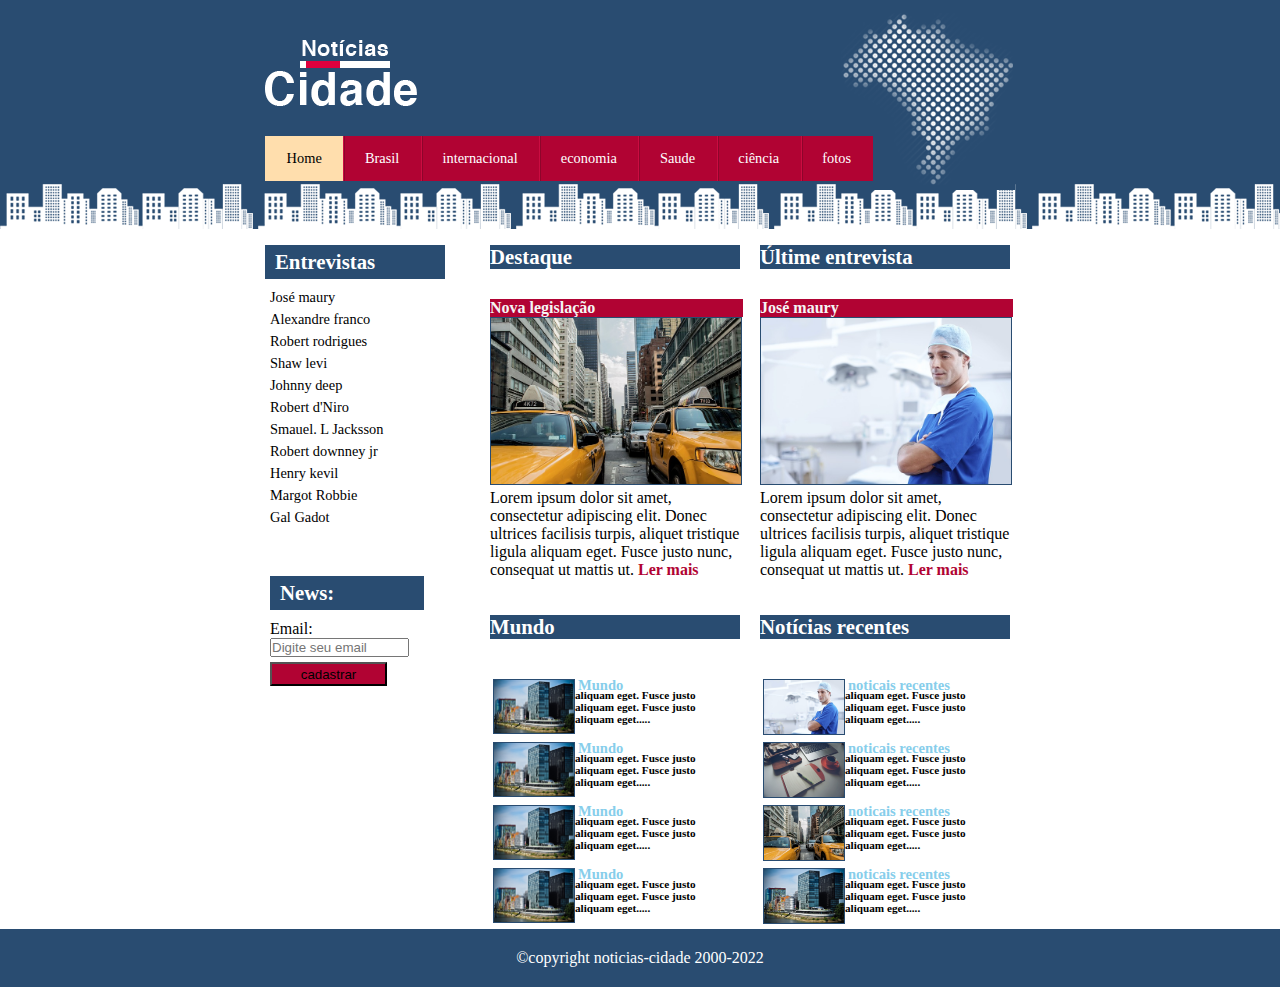
<file: index.html>
<!DOCTYPE html>
<html>
	<head>
		<meta charset="utf-8">
		<title>Seu site de noticias</title>
	    <link rel="stylesheet" type="text/css" href="css/index.css">
	</head>
	<body  class="home">
		<!--incio da página-->
		
		<div id="container">
			<div id="topo">
				<div id="logo">
					<h1 class="logo">noticias cidade</h1>
					
				</div>
				     <!--incio do menu-->
				
				<ul id="menu">
				   <li class="primeiro">
					  <a href="inde.html" id="home">Home
					  </a>
					</li>
					<li>
						<a href="brasil.html" id="brasil">Brasil
						</a>
					</li>
					<li>
						<a href="internacional.html" id="internacional">	
								internacional
						</a>
					</li>
					<li>
						<a href="economia.html"id="economia">
							 economia
						 </a>
					</li>
					<li>
						<a href="saude.html" id="saude">Saude
						</a>
					</li>
					<li>
						<a href="ciencia.html" id="ciencia">ciência</a>
					</li>
					<li>
						<a href="fotos.html" id="fotos">fotos</a>
					</li>
						
				</ul>

			</div>	


			<!--final do menu-->
					<!--inicio do contéudo-->
					<div id="conteudo">
						<div id="lateral">
							<h3>Entrevistas</h3>
							<ul>
								<li><a href="">José maury</a></li>
								<li><a href="">Alexandre franco</a></li>
								<li><a href=""> Robert rodrigues</a></li>
								<li><a href="">Shaw levi</a></li>
								<li><a href="">Johnny deep</a></li>
								<li><a href="">Robert d'Niro</a></li>
								<li><a href="">Smauel. L Jacksson</a></li>
								<li><a href="">Robert downney jr</a></li>
								<li><a href="">Henry kevil</a></li>
								<li><a href="">Margot Robbie</a></li>
								<li><a href="">Gal Gadot</a></li>
								
								
						    </ul>

						    <!--area de email-->
						    <div class="caixa">
						    	<form>
						    		    <h3>News:</h3>
						    	  
							    		<label for="email">Email:
							    		</label>
							    		<input type="text" name="email" placeholder="Digite seu email"
							    		id="email">
							    		<input type="submit" 
							    		value="cadastrar" id="enviar">
						    	  
						    	</form>
						    </div>
						</div>
					    <div id="conteudo-secundario">


					        <h3>Últime entrevista</h3>
					        <h4>José maury</h4>
					        <p><img src="imagens/doutor.jpg">Lorem ipsum dolor sit amet, consectetur adipiscing elit. Donec ultrices facilisis turpis, aliquet tristique ligula aliquam eget. Fusce justo nunc, consequat ut mattis ut. <a href="">Ler mais</a> </a></p><br><br>
					        	
							        	<h3>Notícias recentes</h3>
							          <ul class="baixo">
							          	
							        	<li>
							        		<h2>noticais recentes
							          	</h2>
							        		<a href="" class="link">
							        			<img src="imagens/doutor.jpg" >	
									        <p>
									        	
									        	aliquam eget. Fusce justo
									        	aliquam eget. Fusce justo
									        	aliquam eget.....
									        </p>
									        	
							        		</a>
									        	
									        
									       
								       </li>
								       <li>
								       	    <h2>noticais recentes
							          	</h2>
							        		<a href="" class="link">
							        			<img src="imagens/tecnologia.jpg" >	
									        <p>
									        	
									        	aliquam eget. Fusce justo
									        	aliquam eget. Fusce justo
									        	aliquam eget.....
									        </p>
									        	
							        		</a>
									        	
									        
									       
								       </li>
								       <li>
								       	    <h2>noticais recentes
							          	</h2>
							        		<a href="" class="link">
							        			<img src="imagens/taxi.jpg" >	
									        <p>
									        	
									        	aliquam eget. Fusce justo
									        	aliquam eget. Fusce justo
									        	aliquam eget.....
									        </p>
									        	
							        		</a>
									        	
									        
									       
								       </li>
								       <li>
								       	    <h2>noticais recentes
							          	</h2>
							        		<a href="" class="link">
							        			<img src="imagens/mundo.jpg" >	
									        <p>
									        	
									        	aliquam eget. Fusce justo
									        	aliquam eget. Fusce justo
									        	aliquam eget.....
									        </p>
									        	
							        		</a>
									        	
									        
									       
								       </li>




							        	
							        	

						             </ul>

					        	
					          
					       
					        

					        
					        
					   </div>
					   <div id="conteudo-principal">
						   	<h3>Destaque</h3>
						        <h4>Nova legislação</h4>
						          <p><img src="imagens/taxi.jpg">Lorem ipsum dolor sit amet, consectetur adipiscing elit. Donec ultrices facilisis turpis, aliquet tristique ligula aliquam eget. Fusce justo nunc, consequat ut mattis ut. <a href="">Ler mais</a>
						       

					    		
					    	
					    	<br><br>
					    	<!--area esquerda inferior-->
					    	<h3 style="margin-top: 18px;">Mundo</h3>
					    	<ul class="baixo">
							   
							          	 
							    <li>	
								    <a href="" class="link">
								    	<h2>Mundo</h2>
									    <img src="imagens/mundo.jpg" >	
										<p>
										    aliquam eget. Fusce justo
											aliquam eget. Fusce justo
											aliquam eget.....
										</p>
										        	
								    </a>
								</li>
								 <li>	
								    <a href="" class="link">
								    	<h2>Mundo</h2>
									    <img src="imagens/mundo.jpg" >	
										<p>
											
											aliquam eget. Fusce justo
											aliquam eget. Fusce justo
											aliquam eget.....
										</p>
										        	
								    </a>
								</li>
								 <li>	
								    <a href="" class="link">
								    	<h2>Mundo</h2>
									    <img src="imagens/mundo.jpg" >	
										<p>
					
											aliquam eget. Fusce justo
											aliquam eget. Fusce justo
											aliquam eget.....
										</p>
										        	
								    </a>
								</li>
								 <li>	
								    <a href="" class="link">
								    	<h2>Mundo</h2>
									    <img src="imagens/mundo.jpg" >	
										<p>
											
											aliquam eget. Fusce justo
											aliquam eget. Fusce justo
											aliquam eget.....
										</p>
										        	
								    </a>
								</li>
								 	     



							        	
							        	

						    </ul>
					    	

					   </div>

					</div>
				
					
				

			
			
	    </div>
		<!--fim do página-->
		<!--rodapé-->

	        <div id="container-rodape" style="clear: both;">
		         <div id="rodape">
			         &copy;copyright noticias-cidade 2000-2022
		        </div>
	        </div>
					


	</body>
</html>
</file>
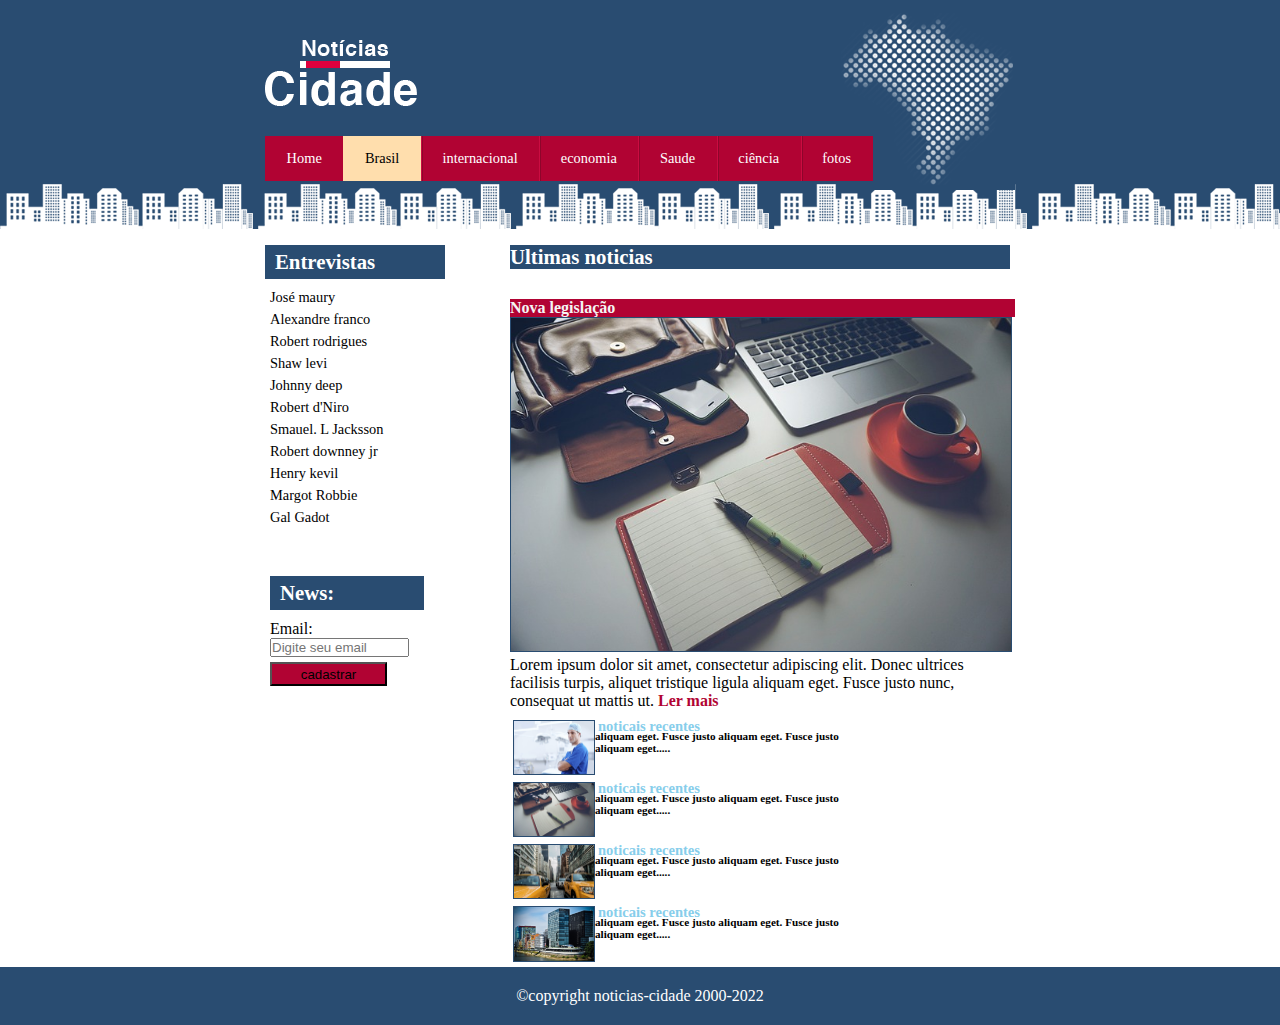
<file: brasil.html>
<!DOCTYPE html>
<html>
	<head>
		<meta charset="utf-8">
		<title>Seu site de noticias</title>
		<link rel="stylesheet" type="text/css" href="css/index.css">
	</head>
	<body  class="brasil">
		<div id="container">
			<div id="topo">
				<div id="logo">
					<h1 class="logo">noticias cidade</h1>
					
				</div>
				
					<ul id="menu">
						<li class="primeiro">
							<a href="index.html" id="home">Home
							</a>
						</li>
						<li>
							<a href="brasil.html" id="brasil">Brasil</a>
						</li>
						<li>
							<a href="internacional.html" id="internacional">	
								internacional
							</a>
						</li>
						<li>
							<a href="economia.html"id="economia">
							 economia
						   </a>
					    </li>
						<li>
							<a href="saude.html" id="saude">Saude</a>
						</li>
						<li>
							<a href="ciencia.html" id="ciencia">ciência</a>
						</li>
						<li>
							<a href="fotos.html" id="fotos">fotos</a>
						</li>
						
					</ul>


			
			</div>
			<!--incio do conteudo-->
			<div id="conteudo">
				<div id="lateral">
							<h3>Entrevistas</h3>
							<ul>
								<li><a href="">José maury</a></li>
								<li><a href="">Alexandre franco</a></li>
								<li><a href=""> Robert rodrigues</a></li>
								<li><a href="">Shaw levi</a></li>
								<li><a href="">Johnny deep</a></li>
								<li><a href="">Robert d'Niro</a></li>
								<li><a href="">Smauel. L Jacksson</a></li>
								<li><a href="">Robert downney jr</a></li>
								<li><a href="">Henry kevil</a></li>
								<li><a href="">Margot Robbie</a></li>
								<li><a href="">Gal Gadot</a></li>
								
								
						    </ul>

						    <!--area de email-->
						    <div class="caixa">
						    	<form>
						    		    <h3>News:</h3>
						    	  
							    		<label for="email">Email:
							    		</label>
							    		<input type="text" name="email" placeholder="Digite seu email"
							    		id="email">
							    		<input type="submit" 
							    		value="cadastrar" id="enviar">
						    	  
						    	</form>
						    </div>
						</div>
				<div id="conteudo-principal">
					<h3>Ultimas noticias</h3>
					<h4>Nova legislação</h4>
					<img src="imagens/tecnologia.jpg">
				    <p>Lorem ipsum dolor sit amet, consectetur adipiscing elit. Donec ultrices facilisis turpis, aliquet tristique ligula aliquam eget. Fusce justo nunc, consequat ut mattis ut. <a href="">Ler mais</a>
				    <ul class="baixo">
							          	
							        	<li>
							        		<h2>noticais recentes
							          	</h2>
							        		<a href="" class="link">
							        			<img src="imagens/doutor.jpg" >	
									        <p>
									        	
									        	aliquam eget. Fusce justo
									        	aliquam eget. Fusce justo
									        	aliquam eget.....
									        </p>
									        	
							        		</a>
									        	
									        
									       
								       </li>
								       <li>
								       	    <h2>noticais recentes
							          	</h2>
							        		<a href="" class="link">
							        			<img src="imagens/tecnologia.jpg" >	
									        <p>
									        	
									        	aliquam eget. Fusce justo
									        	aliquam eget. Fusce justo
									        	aliquam eget.....
									        </p>
									        	
							        		</a>
									        	
									        
									       
								       </li>
								       <li>
								       	    <h2>noticais recentes
							          	</h2>
							        		<a href="" class="link">
							        			<img src="imagens/taxi.jpg" >	
									        <p>
									        	
									        	aliquam eget. Fusce justo
									        	aliquam eget. Fusce justo
									        	aliquam eget.....
									        </p>
									        	
							        		</a>
									        	
									        
									       
								       </li>
								       <li>
								       	    <h2>noticais recentes
							          	</h2>
							        		<a href="" class="link">
							        			<img src="imagens/mundo.jpg" >	
									        <p>
									        	
									        	aliquam eget. Fusce justo
									        	aliquam eget. Fusce justo
									        	aliquam eget.....
									        </p>
									        	
							        		</a>
									        	
									        
									       
								       </li>




							        	
							        	

						             </ul>
					
				
			    </div>
			</div>
			<!--fim do conteudo-->
			
		</div><!--fim da página-->
		<div id="container-rodape" style="clear: both;">
		         <div id="rodape">
			         &copy;copyright noticias-cidade 2000-2022
		        </div>
	        </div>


	</body>
</html>
</file>
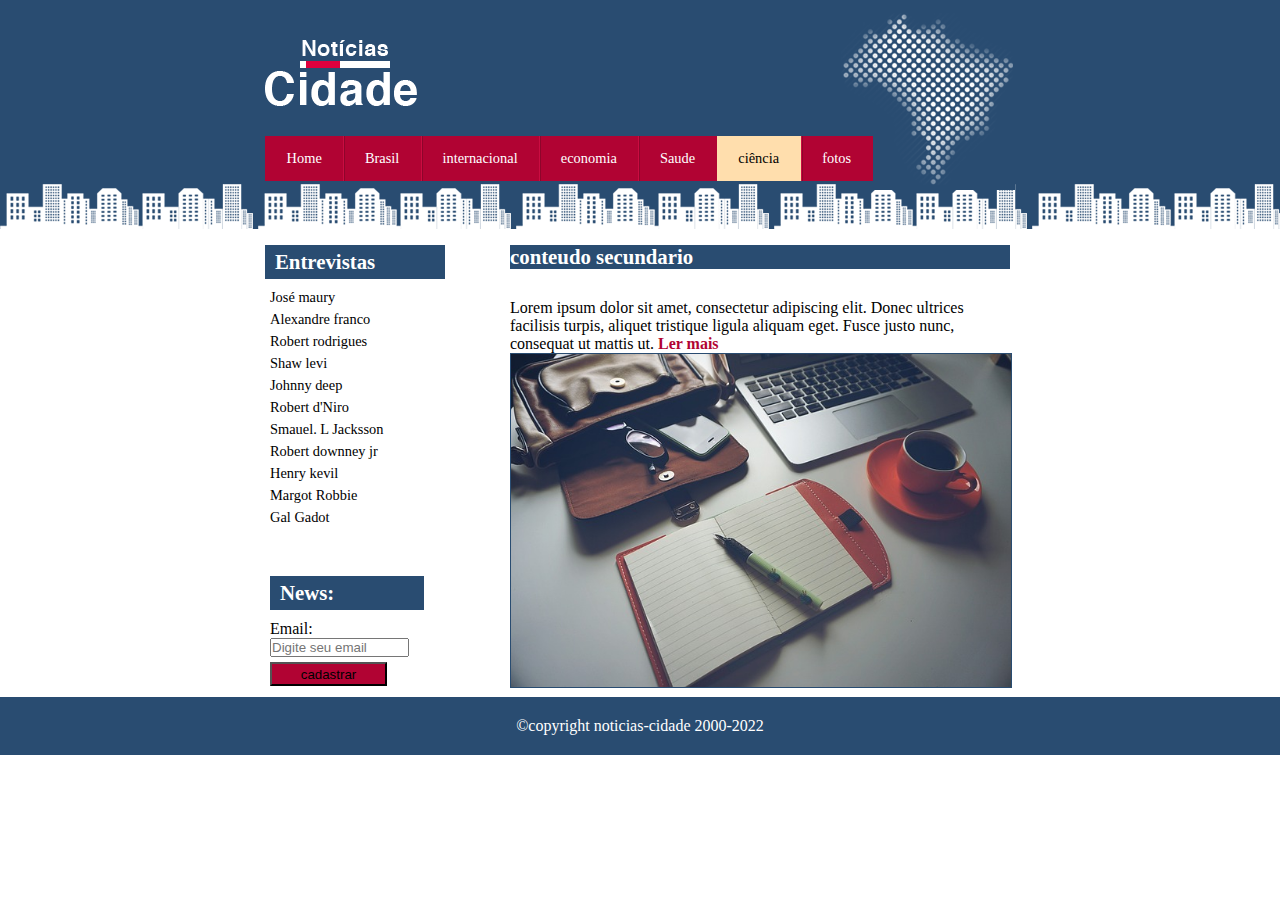
<file: ciencia.html>
<!DOCTYPE html>
<html>
	<head>
		<meta charset="utf-8">
		<title>Seu site de noticias</title>
		<link rel="stylesheet" type="text/css" href="css/index.css">
	</head>
	<body  class="ciencia">
		<div id="container">
			<div id="topo">
				<div id="logo">
					<h1 class="logo">noticias cidade</h1>
					
				</div>
				
					<ul id="menu">
						<li class="primeiro">
							<a href="index.html" id="home">Home
							</a>
						</li>
						<li>
							<a href="brasil.html" id="brasil">Brasil</a>
						</li>
						<li>
							<a href="internacional.html" id="internacional">	
								internacional
							</a>
						</li>
						<li>
							<a href="economia.html"id="economia">
							 economia
						   </a>
					    </li>
						<li>
							<a href="saude.html" id="saude">Saude</a>
						</li>
						<li>
							<a href="ciencia.html" id="ciencia">ciência</a>
						</li>
						<li>
							<a href="fotos.html" id="fotos">fotos</a>
						</li>
						
					</ul>

			
			</div>
			<!--incio do conteudo-->
			<div id="conteudo">
				<div id="lateral">
							<h3>Entrevistas</h3>
							<ul>
								<li><a href="">José maury</a></li>
								<li><a href="">Alexandre franco</a></li>
								<li><a href=""> Robert rodrigues</a></li>
								<li><a href="">Shaw levi</a></li>
								<li><a href="">Johnny deep</a></li>
								<li><a href="">Robert d'Niro</a></li>
								<li><a href="">Smauel. L Jacksson</a></li>
								<li><a href="">Robert downney jr</a></li>
								<li><a href="">Henry kevil</a></li>
								<li><a href="">Margot Robbie</a></li>
								<li><a href="">Gal Gadot</a></li>
								
								
						    </ul>

						    <!--area de email-->
						    <div class="caixa">
						    	<form>
						    		    <h3>News:</h3>
						    	  
							    		<label for="email">Email:
							    		</label>
							    		<input type="text" name="email" placeholder="Digite seu email"
							    		id="email">
							    		<input type="submit" 
							    		value="cadastrar" id="enviar">
						    	  
						    	</form>
						    </div>
						</div>
				<div id="conteudo-principal">
					<h3>conteudo secundario</h3>
				    <p>Lorem ipsum dolor sit amet, consectetur adipiscing elit. Donec ultrices facilisis turpis, aliquet tristique ligula aliquam eget. Fusce justo nunc, consequat ut mattis ut. <a href="">Ler mais</a>
					<img src="imagens/tecnologia.jpg">
				
			    </div>
			</div>
			<!--fim do conteudo-->
		</div><!--fim da página-->
		<div id="container-rodape" style="clear: both;">
		         <div id="rodape">
			         &copy;copyright noticias-cidade 2000-2022
		        </div>
	        </div>


	</body>
</html>
</file>
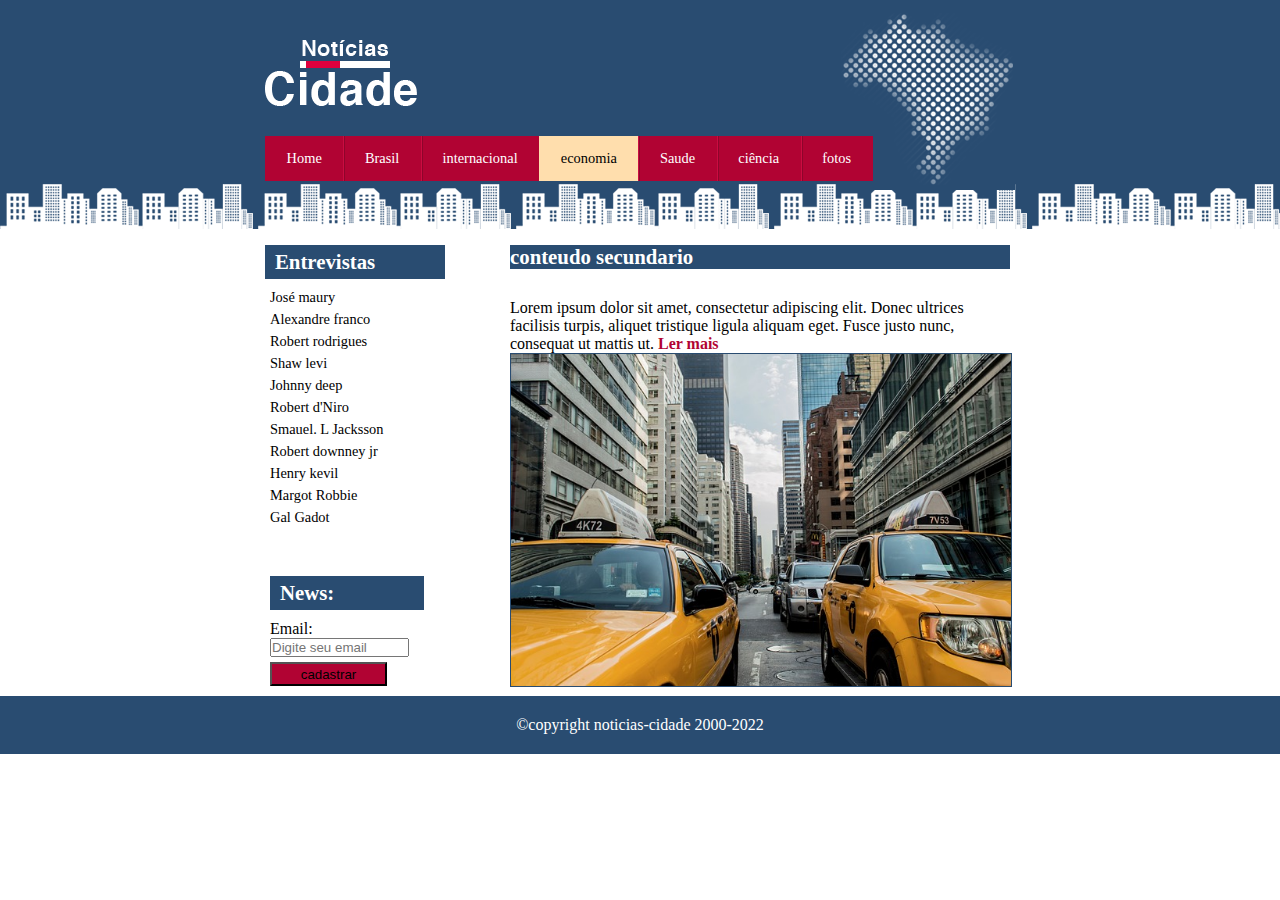
<file: economia.html>
<!DOCTYPE html>
<html>
	<head>
		<meta charset="utf-8">
		<title>Seu site de noticias</title>
		<link rel="stylesheet" type="text/css" href="css/index.css">
	</head>
	<body  class="economia">
		<div id="container">
			<div id="topo">
				<div id="logo">
					<h1 class="logo">noticias cidade</h1>
					
				</div>
				
					<ul id="menu">
						<li class="primeiro">
							<a href="index.html" id="home">Home
							</a>
						</li>
						<li>
							<a href="brasil.html" id="brasil">Brasil</a>
						</li>
						<li>
							<a href="internacional.html" id="internacional">	
								internacional
							</a>
						</li>
						<li>
							<a href="economia.html"id="economia">
							 economia
						   </a>
					    </li>
						<li>
							<a href="saude.html" id="saude">Saude</a>
						</li>
						<li>
							<a href="ciencia.html" id="ciencia">ciência</a>
						</li>
						<li>
							<a href="fotos.html" id="fotos">fotos</a>
						</li>
						
					</ul>

			
			</div>
			<!--incio do conteudo-->
			<div id="conteudo">
				<div id="lateral">
							<h3>Entrevistas</h3>
							<ul>
								<li><a href="">José maury</a></li>
								<li><a href="">Alexandre franco</a></li>
								<li><a href=""> Robert rodrigues</a></li>
								<li><a href="">Shaw levi</a></li>
								<li><a href="">Johnny deep</a></li>
								<li><a href="">Robert d'Niro</a></li>
								<li><a href="">Smauel. L Jacksson</a></li>
								<li><a href="">Robert downney jr</a></li>
								<li><a href="">Henry kevil</a></li>
								<li><a href="">Margot Robbie</a></li>
								<li><a href="">Gal Gadot</a></li>
								
								
						    </ul>

						    <!--area de email-->
						    <div class="caixa">
						    	<form>
						    		    <h3>News:</h3>
						    	  
							    		<label for="email">Email:
							    		</label>
							    		<input type="text" name="email" placeholder="Digite seu email"
							    		id="email">
							    		<input type="submit" 
							    		value="cadastrar" id="enviar">
						    	  
						    	</form>
						    </div>
						</div>
				<div id="conteudo-principal">
					<h3>conteudo secundario</h3>
				    <p>Lorem ipsum dolor sit amet, consectetur adipiscing elit. Donec ultrices facilisis turpis, aliquet tristique ligula aliquam eget. Fusce justo nunc, consequat ut mattis ut. <a href="">Ler mais</a>
					<img src="imagens/taxi.jpg">
				
			    </div>
			</div>
			<!--fim do conteudo-->
		</div><!--fim da página-->
		<div id="container-rodape" style="clear: both;">
		         <div id="rodape">
			         &copy;copyright noticias-cidade 2000-2022
		        </div>
	        </div>


	</body>
</html>
</file>
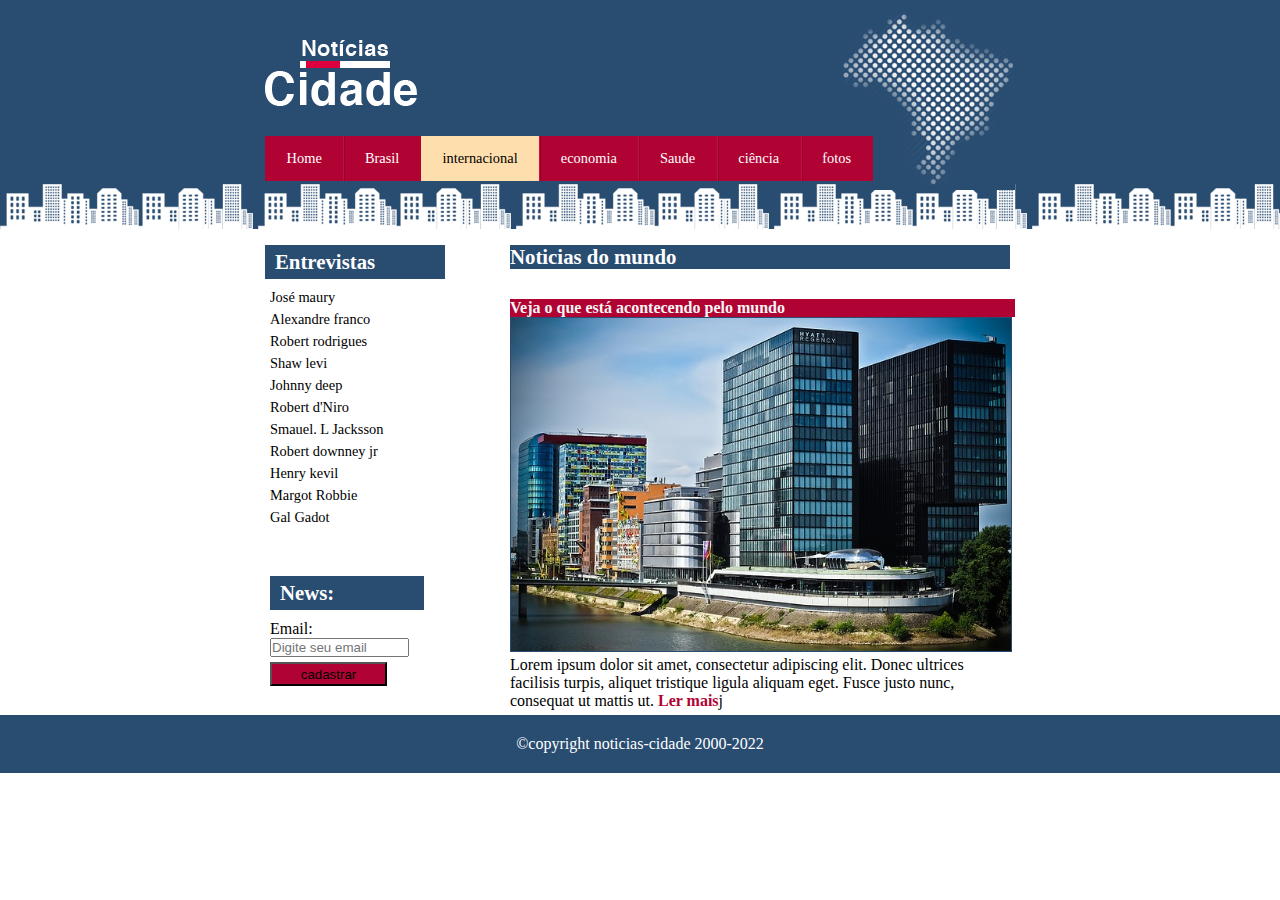
<file: internacional.html>
<!DOCTYPE html>
<html>
	<head>
		<meta charset="utf-8">
		<title>Seu site de noticias</title>
		<link rel="stylesheet" type="text/css" href="css/index.css">
	</head>
	<body  class="internacional">
		<div id="container">
			<div id="topo">
				<div id="logo">
					<h1 class="logo">noticias cidade</h1>
					
				</div>
				
					<ul id="menu">
						<li class="primeiro">
							<a href="index.html" id="home">Home
							</a>
						</li>
						<li>
							<a href="brasil.html" id="brasil">Brasil</a>
						</li>
						<li>
							<a href="internacional.html" id="internacional">	
								internacional
							</a>
						</li>
						<li>
							<a href="economia.html"id="economia">
							 economia
						   </a>
					    </li>
						<li>
							<a href="saude.html" id="saude">Saude</a>
						</li>
						<li>
							<a href="ciencia.html" id="ciencia">ciência</a>
						</li>
						<li>
							<a href="fotos.html" id="fotos">fotos</a>
						</li>
						
					</ul>

			
			</div>
			<!--incio do conteudo-->
			<div id="conteudo">
				<div id="lateral">
							<h3>Entrevistas</h3>
							<ul>
								<li><a href="">José maury</a></li>
								<li><a href="">Alexandre franco</a></li>
								<li><a href=""> Robert rodrigues</a></li>
								<li><a href="">Shaw levi</a></li>
								<li><a href="">Johnny deep</a></li>
								<li><a href="">Robert d'Niro</a></li>
								<li><a href="">Smauel. L Jacksson</a></li>
								<li><a href="">Robert downney jr</a></li>
								<li><a href="">Henry kevil</a></li>
								<li><a href="">Margot Robbie</a></li>
								<li><a href="">Gal Gadot</a></li>
								
								
						    </ul>

						    <!--area de email-->
						    <div class="caixa">
						    	<form>
						    		    <h3>News:</h3>
						    	  
							    		<label for="email">Email:
							    		</label>
							    		<input type="text" name="email" placeholder="Digite seu email"
							    		id="email">
							    		<input type="submit" 
							    		value="cadastrar" id="enviar">
						    	  
						    	</form>
						    </div>
						</div>
				<div id="conteudo-principal">
					<h3>Noticias do mundo</h3>
					<h4>Veja o que está acontecendo pelo mundo</h4>
					<img src="imagens/mundo.jpg">
				    <p>Lorem ipsum dolor sit amet, consectetur adipiscing elit. Donec ultrices facilisis turpis, aliquet tristique ligula aliquam eget. Fusce justo nunc, consequat ut mattis ut. <a href="">Ler mais</a>j
					
				
			    </div>
			</div>
			<!--fim do conteudo-->
		</div><!--fim da página-->
		<div id="container-rodape" style="clear: both;">
		         <div id="rodape">
			         &copy;copyright noticias-cidade 2000-2022
		        </div>
	        </div>


	</body>
</html>
</file>
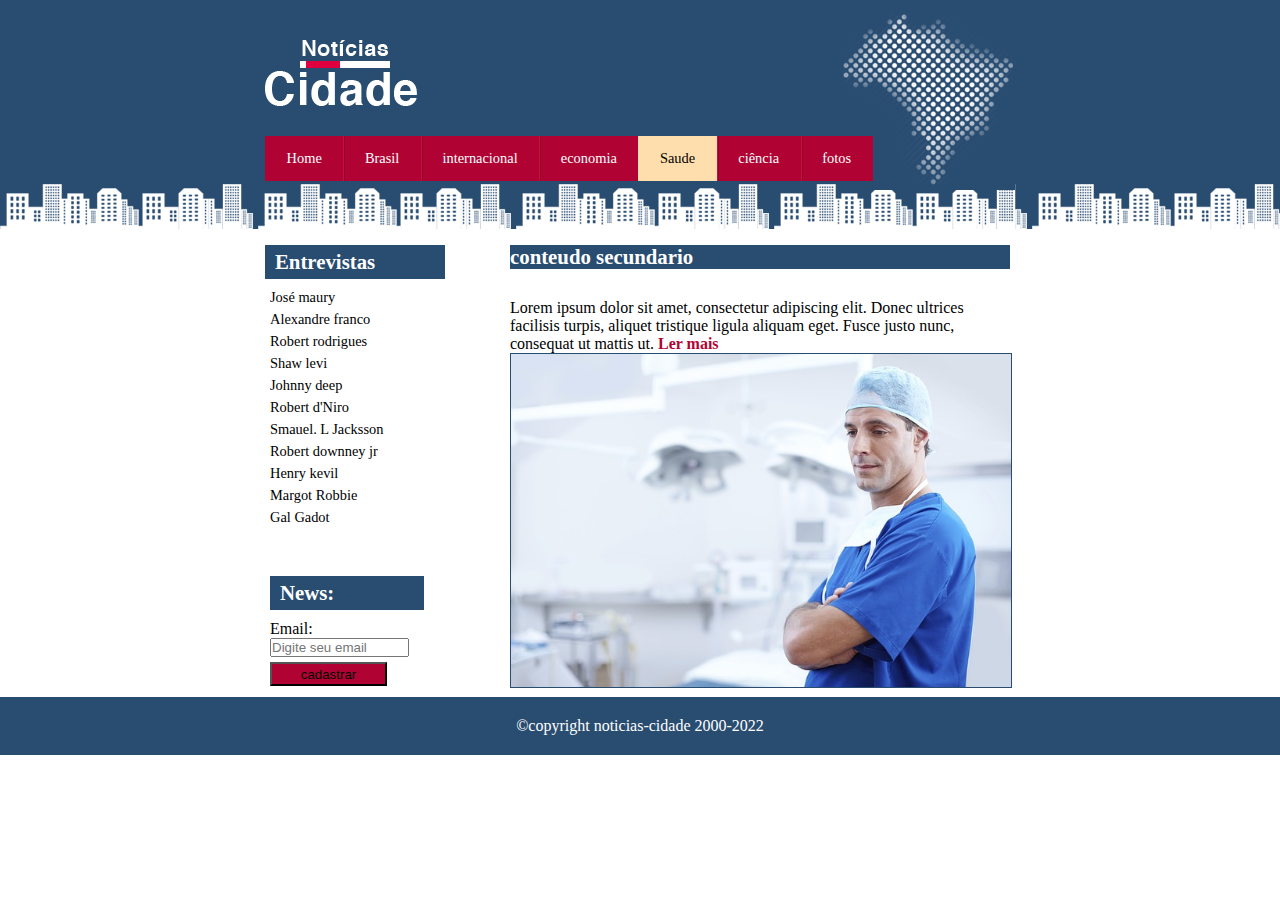
<file: saude.html>
<!DOCTYPE html>
<html>
	<head>
		<meta charset="utf-8">
		<title>Seu site de noticias</title>
		<link rel="stylesheet" type="text/css" href="css/index.css">
	</head>
	<body  class="saude">
		<div id="container">
			<div id="topo">
				<div id="logo">
					<h1 class="logo">noticias cidade</h1>
					
				</div>
				
					<ul id="menu">
						<li class="primeiro">
							<a href="index.html" id="home">Home
							</a>
						</li>
						<li>
							<a href="brasil.html" id="brasil">Brasil</a>
						</li>
						<li>
							<a href="internacional.html" id="internacional">	
								internacional
							</a>
						</li>
						<li>
							<a href="economia.html"id="economia">
							 economia
						   </a>
					    </li>
						<li>
							<a href="saude.html" id="saude">Saude</a>
						</li>
						<li>
							<a href="ciencia.html" id="ciencia">ciência</a>
						</li>
						<li>
							<a href="fotos.html" id="fotos">fotos</a>
						</li>
						
					</ul>

			
			</div>
			<!--incio do conteudo-->
			<div id="conteudo">
				<div id="lateral">
							<h3>Entrevistas</h3>
							<ul>
								<li><a href="">José maury</a></li>
								<li><a href="">Alexandre franco</a></li>
								<li><a href=""> Robert rodrigues</a></li>
								<li><a href="">Shaw levi</a></li>
								<li><a href="">Johnny deep</a></li>
								<li><a href="">Robert d'Niro</a></li>
								<li><a href="">Smauel. L Jacksson</a></li>
								<li><a href="">Robert downney jr</a></li>
								<li><a href="">Henry kevil</a></li>
								<li><a href="">Margot Robbie</a></li>
								<li><a href="">Gal Gadot</a></li>
								
								
						    </ul>

						    <!--area de email-->
						    <div class="caixa">
						    	<form>
						    		    <h3>News:</h3>
						    	  
							    		<label for="email">Email:
							    		</label>
							    		<input type="text" name="email" placeholder="Digite seu email"
							    		id="email">
							    		<input type="submit" 
							    		value="cadastrar" id="enviar">
						    	  
						    	</form>
						    </div>
						</div>
				<div id="conteudo-principal">
					<h3>conteudo secundario</h3>
				    <p>Lorem ipsum dolor sit amet, consectetur adipiscing elit. Donec ultrices facilisis turpis, aliquet tristique ligula aliquam eget. Fusce justo nunc, consequat ut mattis ut. <a href="">Ler mais</a>
					<img src="imagens/doutor.jpg">
				
			    </div>
			</div>
			<!--fim do conteudo-->
		</div><!--fim da página-->
		<div id="container-rodape" style="clear: both;">
		         <div id="rodape">
			         &copy;copyright noticias-cidade 2000-2022
		        </div>
	        </div>


	</body>
</html>
</file>
<file: css/index.css>
* {
	margin: 0;
	padding: 0;
}

body {
	background: #fff url('../imagens/fundo.png') repeat-x;



}
ul {
	list-style-type: none;
	margin: 0;
	padding: 0;
}


#container {
	width: 750px;
	margin: 0 auto;
	
	
	
	height: 600px;
}
#topo {
     background: url('../imagens/detalhe-topo.png') no-repeat right;
	
	height: 200px;


}

#logo {
	
	padding-top: 40px;
}


	

.logo {

	width: 152px;
	height: 66px;
	text-indent: -3000px;
	background: url('../imagens/logo.png') no-repeat;
}



#topo ul {
	background: #b10333;
	margin-top: 30px;
	float: left;
	

}

#topo ul li {
	float: left;
	


}


#menu a {
	
	color: white;
	text-decoration: none;
	font-size: 0.9em;
	display: block;
	padding: 0.5em 1.5em;
	line-height: 2.1em;
	background: url('../imagens/divisor.png') repeat-y;
}

#menu a:hover {
	background: navajowhite;
	color: black;
}

#topo ul .primeiro a {
	background-image: none;
}


body.home #menu a#home,
body.brasil #menu a#brasil,
body.internacional #menu a#internacional,
body.economia #menu a#economia,
body.saude #menu a#saude,
body.ciencia #menu a#ciencia,
body.fotos #menu a#fotos
 {
	background: navajowhite;
	color: black;

}

#lateral {
	background: yellow;
	float: left;
	width: 180px;


	
	background: #fafafa;
	margin: 5px 0;
	

}
#lateral h3 {
	padding: 5px 0  5px 10px;
}

#conteudo-principal {
	
	float: right;
	/*border: 1px green solid;*/
	
	/*margin: 30px 300px 0 5px;*/
	padding: 5px;
	width: 250px;
	color: black;

	
}


#conteudo-secundario {
	float: right;
	width: 250px;
	margin-left: 10px;
	padding: 5px;
}


#conteudo {
	margin-top: 40px;
	width: 750px;
	/*border: 1px solid red;*/

	

	
	float: right;
}


#container-rodape {
	background: #294c71;
	padding: 20px;
	text-align: center;
	
}

#rodape {
	width: 750px;
	margin: 0 auto;
	color: white;
	
}

#conteudo h3 {
	background: #294c71;
	color: #fff;
	font-size: 1.3em;
	margin-bottom: 30px;
	
}
#conteudo #lateral h3 {
	margin-bottom: 10px;
}
#conteudo-principal img,
#conteudo-secundario img {
	width: 100%;
	border: 1px solid #294c71;
}



#lateral, #conteudo-secundario, #conteudo-principal{
	/*background: #fafafa;*/
	background: #fff;
}

.brasil #conteudo-principal,
.ciencia #conteudo-principal,
.economia #conteudo-principal,
.internacional #conteudo-principal,
.saude #conteudo-principal {
	width: 500px;
	/*margin-top: 30px;*/

}
#lateral a {
	display: block;
	margin: 5px;
	font-size: 0.9em;
	text-decoration: none;
	color: black;
}

#lateral a:hover {
	background: url('../imagens/marcador.png') no-repeat top left;
	padding-left: 25px;
	font-size: 1.2em;


	color: papayawhip;
}
.caixa {
	

	float: left;
	width: 180px;
	margin-top: 40px;
	padding: 5px;


	
	background: #fff;
	

}
.caixa input {
	width: 75%;

}
 #enviar {
 	background: #b10333;
 	margin-top: 5px;
 	width: 65%;
 	height: 1.8em;

 }
.caixa h3 {
	width: 80%;
	
}
#conteudo h4 {
	background:#b10333 ;
	color: whitesmoke;
	width: 101%;
	
	font-size: 1em;
}
#conteudo-principal a,
#conteudo-secundario a {
	text-decoration: none;
	color:#b10333 ;
	font-weight: bold;
}

#conteudo-principal ul img,
#conteudo-secundario ul img {
	width: 80px;
	float: left;
	text-align: center;

}
/*conteudo de baixo da página*/
.baixo {
	font-size: 0.7em;
	padding: 3px;
	
	

}
.baixo h2 {
	color: skyblue;
	padding-left: 3px;
	font-size: 1.3em;
	padding: 5px;
	margin-left: 80px;
	margin-bottom: -20px;
	

	

}
.baixo p {
	color: black;
	padding: 10px;
} 

/*.baixo li a:hover {
	background: red;
}*/
#hover a:hover {
	background: #ccc;
	color: white;
}
.baixo li:hover{
	background: #ccc;
	


}

/*.baixo ul img {
	width: 50px;
}*/
	
.baixo li {
	float: left;
}


.baixo-left {
	font-size: 0.7em;
	padding: 3px;
}

.baixo-left h2 {
	color: skyblue;
	padding-left: 3px;
	font-size: 1.3em;
	padding: 5px;
	margin-left: 80px;
	margin-bottom: -20px;
	

	

}
.baixo-left p {
	color: black;
	padding: 10px;
} 
  

.baixo-left li:hover {
	background: #ccc;
}


.baixo-left li {
	float: left;
}
</file>
